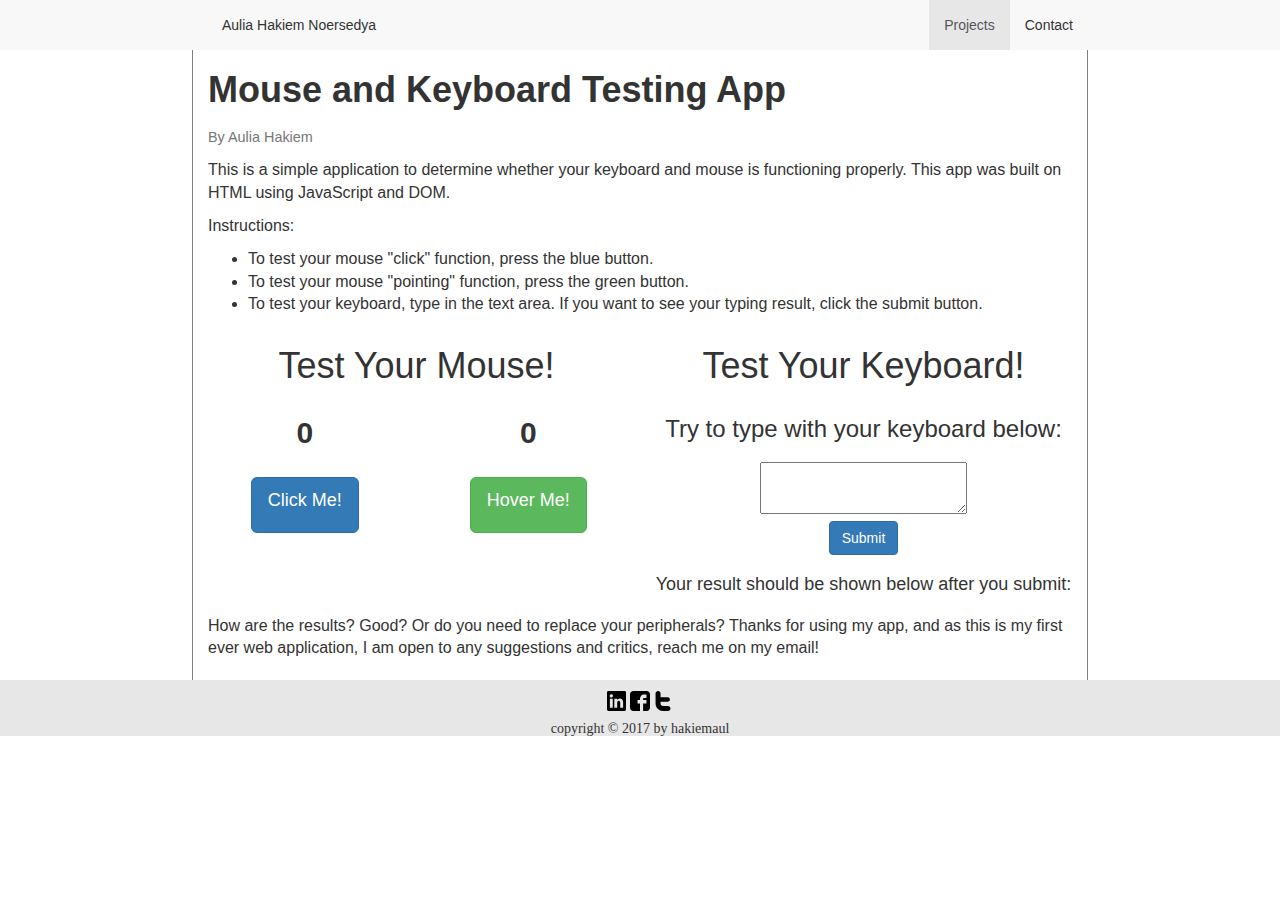
<file: week5.html>
<!DOCTYPE html>
<html lang="en">
<head>
  <meta charset="UTF-8">
  <meta http-equiv="X-UA-Compatible" content="IE=edge">
  <meta name="viewport" content="width=device-width, initial-scale=1">
  <link rel="stylesheet" href="css/bootstrap.min.css">
  <link rel="stylesheet" href="css/styles.css">
  <title>Test Application</title>
</head>
<body>
  <nav class="nav navbar-default">
    <div class="container head">
      <ul class="nav navbar-nav navbar-left">
        <li><a href="index.html">Aulia Hakiem Noersedya</a></li>
      </ul>
      <ul class="nav navbar-nav navbar-right">
        <li class="active"><a href="#">Projects</a></li>
        <li><a href="contact.html">Contact</a></li>
      </ul>
    </div>
  </nav>
  <section class="container page">
    <h1><strong>Mouse and Keyboard Testing App</strong><br>
    <small>By Aulia Hakiem</small></h1>
    <p>This is a simple application to determine whether your keyboard and mouse is functioning properly.
     This app was built on HTML using JavaScript and DOM.</p>
    <p>Instructions:</p>
    <ul>
      <li>To test your mouse "click" function, press the blue button.</li>
      <li>To test your mouse "pointing" function, press the green button.</li>
      <li>To test your keyboard, type in the text area. If you want to see your typing result,
      click the submit button.</li>
    </ul>
    <div class="row">
      <section class="col-xs-12 col-md-6">
        <h1 class="text-center">Test Your Mouse!</h1>
      </section>
      <section class="col-xs-12 col-md-6 hidden-xs hidden-sm">
        <h1 class="text-center">Test Your Keyboard!</h1>
      </section>
    </div>
    <div class="row">
      <section class="col-xs-12 col-md-3">
        <h2 class="text-center">0</h2>
        <p class="pager" style="line-height: 70px;">
          <button id="click" class="btn btn-primary btn-lg"><p>Click Me!</p></button>
        </p>
      </section>
      <section class="col-xs-12 col-md-3">
        <h2 class="text-center">0</h2>
        <p class="pager" style="line-height: 70px;">
          <button id="hover" class="btn btn-success btn-lg"><p>Hover Me!</p></button>
        </p>
      </section>
      <section class="col-xs-12 col-md-6 hidden-lg hidden-md">
        <h1 class="text-center">Test Your Keyboard!</h1>
      </section>
      <section class="col-xs-12 col-md-6">
        <h3 class="text-center">Try to type with your keyboard below:</h3>
        <form action='#' id='main-form'>
          <p class="pager">
          <textarea id="test" form="main-form"></textarea>
          <br>
          <input class="btn btn-primary"type="submit" value="Submit">
        </p>
        </form>
        <h4 id="result" class="text-center">Your result should be shown below after you submit:</h4>
      </section>
    </div>
    <p class="closing">How are the results? Good? Or do you need to replace your peripherals?
  Thanks for using my app, and as this is my first ever web application, I am open to any suggestions and critics,
  reach me on my email!</p>
  </section>
  <footer>
      <div class='social'>
        <a href='https://www.linkedin.com/in/aulia-hakiem-89750086/'>
          <img src='images/linkedin.svg'/></a>
        <a href='https://www.facebook.com/aulia.hakiem.n'>
          <img src='images/facebook.svg'/></a>
        <a href='https://www.twitter.com/hakiemaul'>
          <img src='images/twitter.svg'/></a>
      </div>
      <h5>copyright &copy; 2017 by hakiemaul</h5>
</footer>
  <script src="js/jquery-3.2.0.min.js"></script>
  <script src="js/bootstrap.min.js"></script>
  <script src="js/script.js"></script>
</body>
</html>
</file>
<file: css/styles.css>
.pp {
  max-width: 300px;
}
.navbar-default .navbar-nav > li > a {
  color: #333;
}
.headline {
  text-align: center;
}

.jumbotron {
  background-image: url("../images/jumbotron.jpg");
  background-size: cover;
  min-height: 400px;
}

h1 small {
  color: #777;
  font-size: 40%;
}

section {
  font-size: 16px;
}

h2 {
  font-weight: bold;
}

.closing {
  padding: 10px 0;
}
footer {
  background-color: #e7e7e7;
  font-family: serif;
  text-align: center;
}
.social {
  padding-top: 10px;
}
.social img {
  height: 20px;
}
@media screen and (min-width:996px) {
  .headline {
    text-align: right;
  }
  .container.page {
    width: 70%;
    border-left: 1px solid gray;
    border-right: 1px solid gray;
  }
  .container.head {
    width: 70%;
  }
}
</file>
